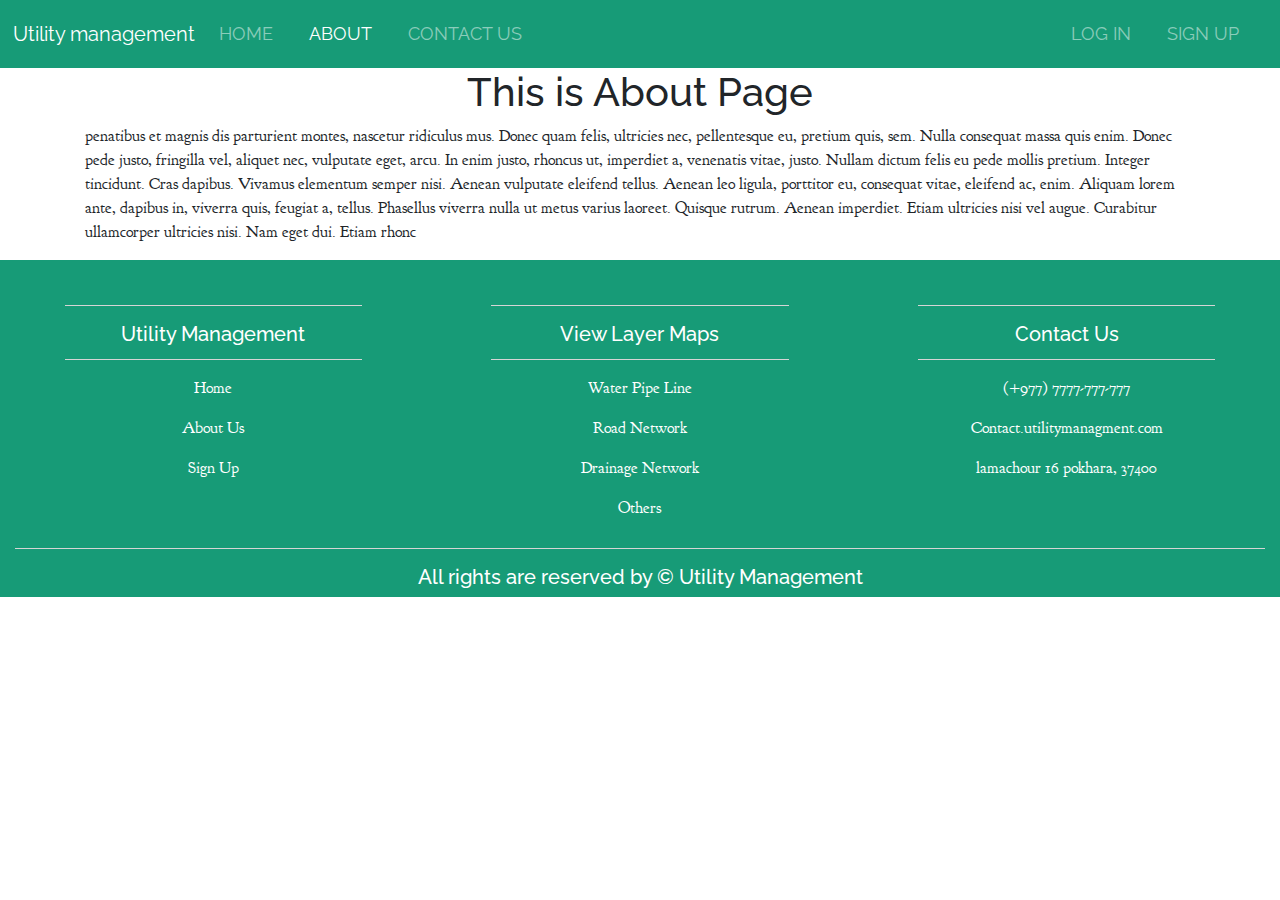
<file: about.html>
<!DOCTYPE html>
<html>
<head>
	<!-- Required meta tags -->
    <meta charset="utf-8">
    <meta name="viewport" content="width=device-width, initial-scale=1, shrink-to-fit=no">

    <!-- Required Bootstrap files -->
    <link rel="stylesheet" type="text/css" href="lib/css/bootstrap.css">
    <link rel="stylesheet" type="text/css" href="lib/css/bootstrap.min.css">

    <!-- Main CSS -->
    <link rel="stylesheet" type="text/css" href="main_file/main.css">

     <!-- Font Awesome -->
    <link rel="stylesheet" href="https://use.fontawesome.com/releases/v5.7.2/css/all.css" integrity="sha384-fnmOCqbTlWIlj8LyTjo7mOUStjsKC4pOpQbqyi7RrhN7udi9RwhKkMHpvLbHG9Sr" crossorigin="anonymous">

    <!-- Google Font -->
    <link href="https://fonts.googleapis.com/css?family=Raleway" rel="stylesheet"> <!-- Railway font-->
    <link href="https://fonts.googleapis.com/css?family=Goudy+Bookletter+1911" rel="stylesheet"> <!-- Goudy Bookletter 1911 -->

	<title>About Page</title>
</head>
<body>

	<nav class="navbar navbar-expand-lg navbar-dark">
        <a class="navbar-brand" href="index.html">Utility management</a>
        <button class="navbar-toggler" type="button" data-toggle="collapse" data-target="#navbarNavDropdown" aria-controls="navbarNavDropdown" aria-expanded="false" aria-label="Toggle navigation">
          <span class="navbar-toggler-icon"></span>
        </button>
        <div class="collapse navbar-collapse" id="navbarNavDropdown">
          <ul class="navbar-nav">
            <li class="nav-item">
              <a class="nav-link" href="index.html">Home</a>
            </li>
            <li class="nav-item active">
              <a class="nav-link" href="about.html">About</a>
            </li>
            <li class="nav-item">
              <a class="nav-link" href="contact.html">Contact Us</a>
            </li>
          </ul>
          <ul class="navbar-nav ml-auto">
            <li class="nav-item">
              <a class="nav-link" href="login.html#login">Log In</a>
            </li>
            <li class="nav-item">
              <a class="nav-link" href="login.html">Sign Up</a>
            </li>
          </ul>

        </div>
      </nav>

      <div class="container-fluid">
      <h1 class="text-center">This is About Page</h1>
      <p class="container">penatibus et magnis dis parturient montes, nascetur ridiculus mus. Donec quam felis, ultricies nec, pellentesque eu, pretium quis, sem. Nulla consequat massa quis enim. Donec pede justo, fringilla vel, aliquet nec, vulputate eget, arcu. In enim justo, rhoncus ut, imperdiet a, venenatis vitae, justo. Nullam dictum felis eu pede mollis pretium. Integer tincidunt. Cras dapibus. Vivamus elementum semper nisi. Aenean vulputate eleifend tellus. Aenean leo ligula, porttitor eu, consequat vitae, eleifend ac, enim. Aliquam lorem ante, dapibus in, viverra quis, feugiat a, tellus. Phasellus viverra nulla ut metus varius laoreet. Quisque rutrum. Aenean imperdiet. Etiam ultricies nisi vel augue. Curabitur ullamcorper ultricies nisi. Nam eget dui. Etiam rhonc</p>
  </div>
<!-- ========================
            FOOTER
========================= -->
                <footer class="text-white">
                  <div class="container-fluid">
                    <div class="row text-center">
                      <div class="col-md-4 m-footer wow fadeInUp">
                        <hr class="light">
                        <h5>Utility Management</h5>
                        <hr class="light">
                        <p><a href="index.html">Home</a></p>
                        <p><a href="about.html">About Us</a></p>
                        <p><a href="login.html">Sign Up</a></p>
                      </div>
                      <div class="col-md-4 wow fadeInUp">
                        <hr class="light">
                        <h5>View Layer Maps</h5>
                        <hr class="light">
                        <p>Water Pipe Line</p>
                        <p>Road Network</p>
                        <p>Drainage Network</p>
                        <p>Others</p>
                      </div>
                      <div class="col-md-4 wow fadeInUp">
                        <hr class="light">
                        <h5>Contact Us</h5>
                        <hr class="light">
                        <p>(+977) 7777-777-777</p>
                        <p>Contact.utilitymanagment.com</p>
                        <p>lamachour 16 pokhara, 37400</p>
                      </div>
                      <div class="col-12 wow fadeInUp">
                        <hr class="light-1">
                        <h5> All rights are reserved by &copy; Utility Management</h5>
                      </div>
                    </div>
                  </div>
                </footer>



<script type="text/javascript" src="lib/js/bootstrap.min.js"></script>

</body>
</html>
</file>
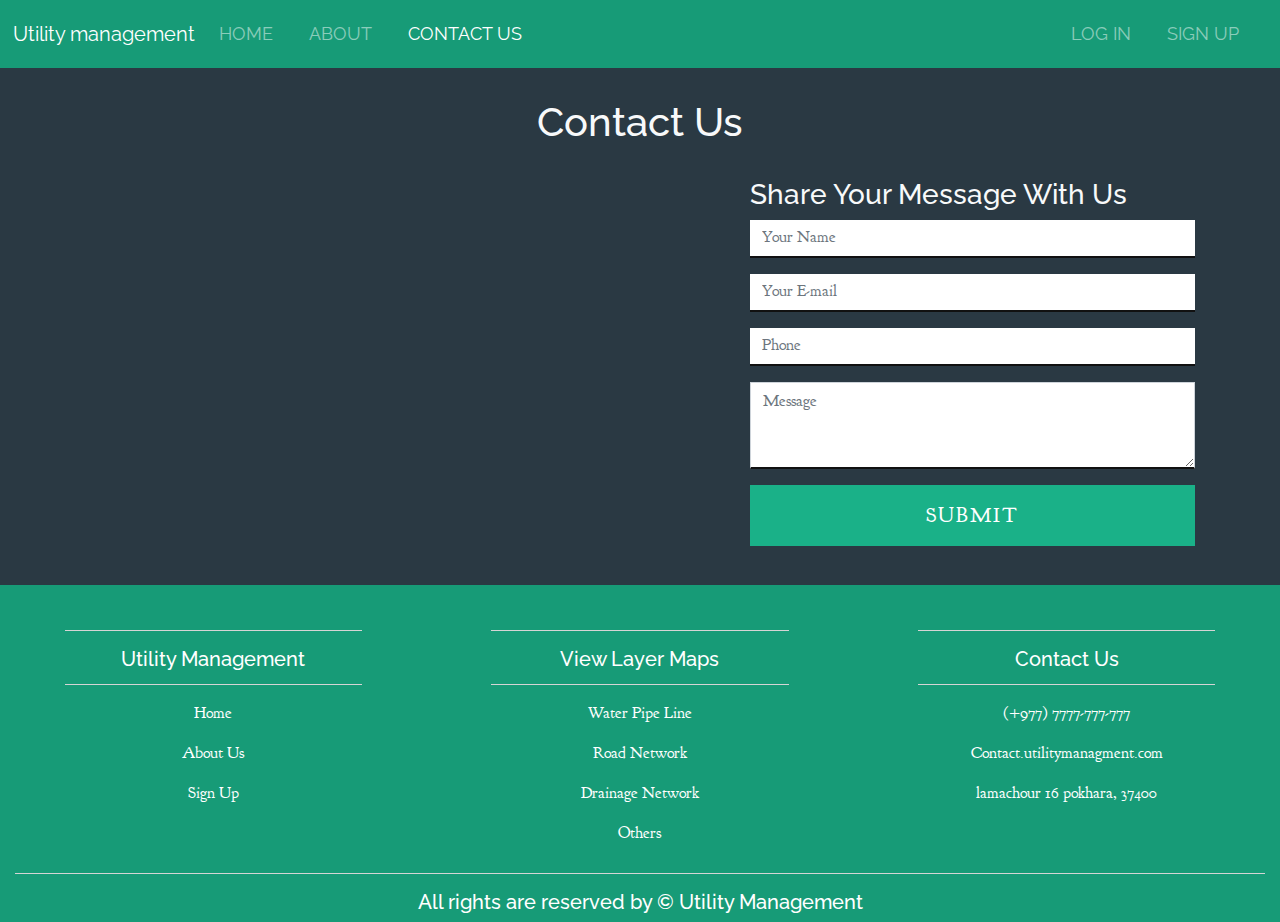
<file: contact.html>
<!DOCTYPE html>
<html>
<head>
  <!-- Required meta tags -->
    <meta charset="utf-8">
    <meta name="viewport" content="width=device-width, initial-scale=1, shrink-to-fit=no">

    <!-- Required Bootstrap files -->
    <link rel="stylesheet" type="text/css" href="lib/css/bootstrap.css">
    <link rel="stylesheet" type="text/css" href="lib/css/bootstrap.min.css">

    <!-- Main CSS -->
    <link rel="stylesheet" type="text/css" href="main_file/main.css">

     <!-- Google Font -->
    <link href="https://fonts.googleapis.com/css?family=Raleway" rel="stylesheet"> <!-- Railway font-->
    <link href="https://fonts.googleapis.com/css?family=Goudy+Bookletter+1911" rel="stylesheet"> <!-- Goudy Bookletter 1911 -->




  <title>Contact Page</title>
</head>
<body>

<nav class="navbar navbar-expand-lg navbar-dark">
        <a class="navbar-brand" href="index.html">Utility management</a>
        <button class="navbar-toggler" type="button" data-toggle="collapse" data-target="#navbarNavDropdown" aria-controls="navbarNavDropdown" aria-expanded="false" aria-label="Toggle navigation">
          <span class="navbar-toggler-icon"></span>
        </button>
        <div class="collapse navbar-collapse" id="navbarNavDropdown">
          <ul class="navbar-nav">
            <li class="nav-item">
              <a class="nav-link" href="index.html">Home</a>
            </li>
            <li class="nav-item">
              <a class="nav-link" href="about.html">About</a>
            </li>
            <li class="nav-item active">
              <a class="nav-link" href="contact.html">Contact Us</a>
            </li>
          </ul>

          <ul class="navbar-nav ml-auto">
            <li class="nav-item">
              <a class="nav-link" href="login.html#login">Log In</a>
            </li>
            <li class="nav-item">
              <a class="nav-link" href="login.html">Sign Up</a>
            </li>
          </ul>

        </div>
      </nav>

               <!--Contact Me-->
              <section id="contact">
                  <div class="container contact">
                    <div class="well well-sm">
                      <h1 class="text-light text-center heading wow fadeInUp">Contact Us</h1>
                    </div><br>
                  
                  <div class="row">
                    <div class="col-md-7 wow slideInLeft">
                        <iframe src="https://www.google.com/maps/embed?pb=!1m18!1m12!1m3!1d3514.215414847917!2d83.96974236467051!3d28.261484282565632!2m3!1f0!2f0!3f0!3m2!1i1024!2i768!4f13.1!3m3!1m2!1s0x3995937fcb0643d1%3A0x1b63bf7043241499!2sLamachaur%2C+Pokhara+33700!5e0!3m2!1sen!2snp!4v1530104874316" width="100%" height="370" frameborder="0" style="border:0" ></iframe>
                      </div>

                      <div class="col-md-5 wow slideInRight">
                          <h3 class="text-light wow fadeInUp">Share Your Message With Us</h3>
                        <form id="contact-form" method="post" action="/form.php">
                          <div class="form-group">
                            <input name="name" type="text" class="form-control" name="" value="" placeholder="Your Name" required>
                          </div>
                          <div class="form-group">
                            <input name="email" type="email" class="form-control" value="" placeholder="Your E-mail" required>
                          </div>
                          <div class="form-group">
                            <input name="" type="tel" class="form-control" value="" placeholder="Phone">
                          </div>
                          <div class="form-group">
                            <textarea name="message" class="form-control" type="text" name="" rows="3" placeholder="Message"></textarea>
                          </div>
                            <input type="submit" class="btn button submit" value="Submit">
                        </form>
                      </div>
                    </div>
                  </div>
                </section>

<!-- ========================
            FOOTER
========================= -->
                <footer class="text-white">
                  <div class="container-fluid">
                    <div class="row text-center">
                      <div class="col-md-4 m-footer wow fadeInUp">
                        <hr class="light">
                        <h5>Utility Management</h5>
                        <hr class="light">
                        <p><a href="index.html">Home</a></p>
                        <p><a href="about.html">About Us</a></p>
                        <p><a href="login.html">Sign Up</a></p>
                      </div>
                      <div class="col-md-4 wow fadeInUp">
                        <hr class="light">
                        <h5>View Layer Maps</h5>
                        <hr class="light">
                        <p>Water Pipe Line</p>
                        <p>Road Network</p>
                        <p>Drainage Network</p>
                        <p>Others</p>
                      </div>
                      <div class="col-md-4 wow fadeInUp">
                        <hr class="light">
                        <h5>Contact Us</h5>
                        <hr class="light">
                        <p>(+977) 7777-777-777</p>
                        <p>Contact.utilitymanagment.com</p>
                        <p>lamachour 16 pokhara, 37400</p>
                      </div>
                      <div class="col-12 wow fadeInUp">
                        <hr class="light-1">
                        <h5> All rights are reserved by &copy; Utility Management</h5>
                      </div>
                    </div>
                  </div>
                </footer>



<script type="text/javascript" src="lib/js/bootstrap.min.js"></script>
</body>
</html>
</file>
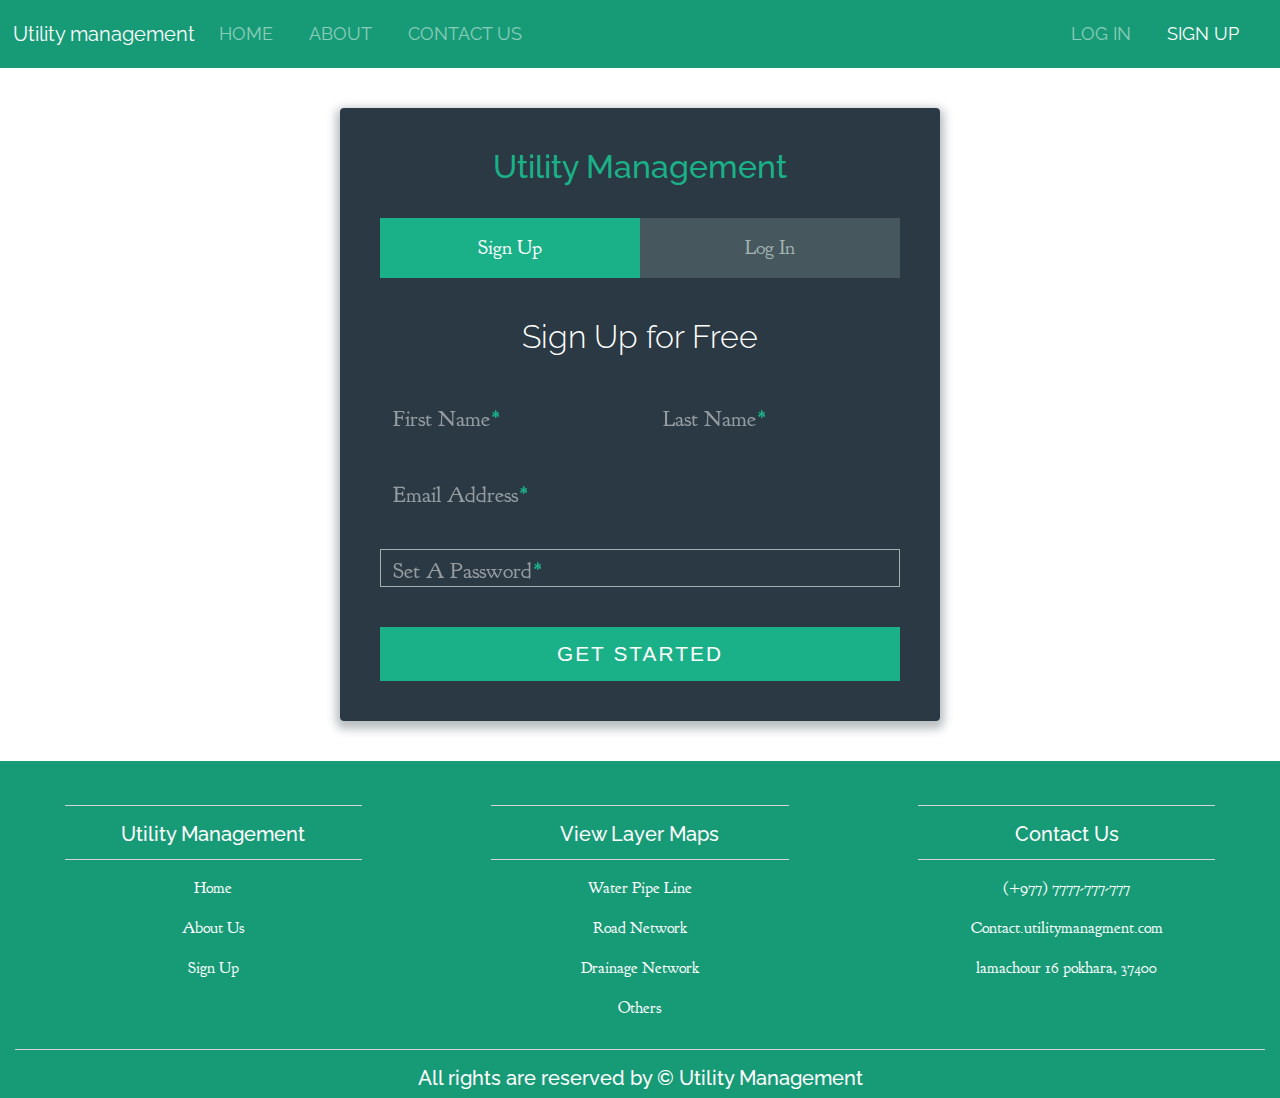
<file: login.html>
<!DOCTYPE html>
<html>
<head>
	<!-- Required meta tags -->
    <meta charset="utf-8">
    <meta name="viewport" content="width=device-width, initial-scale=1, shrink-to-fit=no">

    <!-- Required Bootstrap files -->
    <link rel="stylesheet" type="text/css" href="lib/css/bootstrap.css">
    <link rel="stylesheet" type="text/css" href="lib/css/bootstrap.min.css">

    <!-- Required Bootstrap files -->
    <link rel="stylesheet" type="text/css" href="lib/css/normalize.min.css">

    <link href='https://fonts.googleapis.com/css?family=Titillium+Web:400,300,600' rel='stylesheet' type='text/css'>

    <!-- Google Font -->
    <link href="https://fonts.googleapis.com/css?family=Raleway" rel="stylesheet"> <!-- Railway font-->
    <link href="https://fonts.googleapis.com/css?family=Goudy+Bookletter+1911" rel="stylesheet"> <!-- Goudy Bookletter 1911 -->

     <!-- Main CSS -->
    <link rel="stylesheet" type="text/css" href="main_file/main.css">

   
	<title>Log In</title>
</head>
<body>
	<nav class="navbar navbar-expand-lg navbar-dark">
        <a class="navbar-brand" href="index.html">Utility management</a>
        <button class="navbar-toggler" type="button" data-toggle="collapse" data-target="#navbarNavDropdown" aria-controls="navbarNavDropdown" aria-expanded="false" aria-label="Toggle navigation">
          <span class="navbar-toggler-icon"></span>
        </button>
        <div class="collapse navbar-collapse" id="navbarNavDropdown">
          <ul class="navbar-nav">
            <li class="nav-item">
              <a class="nav-link" href="index.html">Home</a>
            </li>
            <li class="nav-item">
              <a class="nav-link" href="about.html">About</a>
            </li>
            <li class="nav-item">
              <a class="nav-link" href='contact.html'>Contact Us</a>
            </li>
          </ul>

          <ul class="navbar-nav ml-auto">
            <li class="nav-item">
              <a class="nav-link" href="login.html#login">Log In</a>
            </li>
            <li class="nav-item active">
              <a class="nav-link" href="login.html">Sign Up</a>
            </li>
          </ul>

        </div>
      </nav>


	  <div class="form">
      <h2 style="text-align: center"><a href="index.html">Utility Management</a></h2><br>
      <ul class="tab-group">
        <li class="tab active"><a href="#signup">Sign Up</a></li>
        <li class="tab"><a href="#login">Log In</a></li>
      </ul>
      
      <div class="tab-content">
        <div id="signup">   
          <h1 class="signupH1">Sign Up for Free</h1>
          
          <form action="/" method="post">
          
          <div class="top-row">
            <div class="field-wrap">
              <label>
                First Name<span class="req">*</span>
              </label>
              <input type="text" required autocomplete="off" />
            </div>
        
            <div class="field-wrap">
              <label>
                Last Name<span class="req">*</span>
              </label>
              <input type="text"required autocomplete="off"/>
            </div>
          </div>

          <div class="field-wrap">
            <label>
              Email Address<span class="req">*</span>
            </label>
            <input type="email"required autocomplete="off"/>
          </div>
          
          <div class="field-wrap">
            <label>
              Set A Password<span class="req">*</span>
            </label>
            <input type="password"required autocomplete="off"/>
          </div>
          
          <button type="submit" class="button button-block">Get Started</button>
          
          </form>

        </div>
        
        <div id="login">   
          <h1 class="signupH1">Welcome Back!</h1>
          
          <form action="/" method="post">
          
            <div class="field-wrap">
            <label>
              Email Address<span class="req">*</span>
            </label>
            <input type="email"required autocomplete="off"/>
          </div>
          
          <div class="field-wrap">
            <label>
              Password<span class="req">*</span>
            </label>
            <input type="password"required autocomplete="off"/>
          </div>
          
          <p class="forgot"><a href="#">Forgot Password?</a></p>
          
          <button class="button button-block">Log In</button>
          
          </form>

        </div>
        
      </div><!-- tab-content -->
      
</div>

<!-- ========================
            FOOTER
========================= -->
                <footer class="text-white">
                  <div class="container-fluid">
                    <div class="row text-center">
                      <div class="col-md-4 m-footer wow fadeInUp">
                        <hr class="light">
                        <h5>Utility Management</h5>
                        <hr class="light">
                        <p><a href="index.html">Home</a></p>
                        <p><a href="about.html">About Us</a></p>
                        <p><a href="login.html">Sign Up</a></p>
                      </div>
                      <div class="col-md-4 wow fadeInUp">
                        <hr class="light">
                        <h5>View Layer Maps</h5>
                        <hr class="light">
                        <p>Water Pipe Line</p>
                        <p>Road Network</p>
                        <p>Drainage Network</p>
                        <p>Others</p>
                      </div>
                      <div class="col-md-4 wow fadeInUp">
                        <hr class="light">
                        <h5>Contact Us</h5>
                        <hr class="light">
                        <p>(+977) 7777-777-777</p>
                        <p>Contact.utilitymanagment.com</p>
                        <p>lamachour 16 pokhara, 37400</p>
                      </div>
                      <div class="col-12 wow fadeInUp">
                        <hr class="light-1">
                        <h5> All rights are reserved by &copy; Utility Management</h5>
                      </div>
                    </div>
                  </div>
                </footer>

	<script type="text/javascript" src="lib/js/jquery.min.js"></script>
	<script type="text/javascript" src="main_file/main.js"></script>
	<script type="text/javascript" src="lib/js/bootstrap.min.js"></script>

</body>
</html>
</file>
<file: main_file/main.css>
h1,h2,h3,h4,h5,h6,.navbar{
	 font-family: 'Raleway', sans-serif;
}
body,html{ 
  margin: 0;
  padding: 0;
	font-family: 'Goudy Bookletter 1911', serif;
}
.navbar{
  background-color: #179b77;
  z-index: 3000;
  padding: 0.8rem;
}

.navbar-nav li{
  padding-right: 20px;
}
.nav-link{
  font-size: 1.1em !important;
  text-transform: uppercase;
  font-weight: 700px;
}

.main-1{
  position: relative;
  width: 100%;
  height: 100%;
  margin-top: 65px;
}

*, *:before, *:after {
  box-sizing: border-box;
}

a {
  text-decoration: none;
  color: #1ab188;
  transition: .5s ease;
}
a:hover {
  color: #179b77;
}

.form {
  background: rgba(19, 35, 47, 0.9);
  padding: 40px;
  max-width: 600px;
  margin: 40px auto;
  border-radius: 4px;
  box-shadow: 0 4px 10px 4px rgba(19, 35, 47, 0.3);
}

.tab-group {
  list-style: none;
  padding: 0;
  margin: 0 0 40px 0;
}
.tab-group:after {
  content: "";
  display: table;
  clear: both;
}
.tab-group li a {
  display: block;
  text-decoration: none;
  padding: 15px;
  background: rgba(160, 179, 176, 0.25);
  color: #a0b3b0;
  font-size: 20px;
  float: left;
  width: 50%;
  text-align: center;
  cursor: pointer;
  transition: .5s ease;
}
.tab-group li a:hover {
  background: #179b77;
  color: #ffffff;
}
.tab-group .active a {
  background: #1ab188;
  color: #ffffff;
}

.tab-content > div:last-child {
  display: none;
}

.signupH1 {
  text-align: center;
  color: #ffffff;
  font-weight: 300;
  margin: 0 0 40px;
}

label {
  position: absolute;
  -webkit-transform: translateY(6px);
          transform: translateY(6px);
  left: 13px;
  color: rgba(255, 255, 255, 0.5);
  transition: all 0.25s ease;
  -webkit-backface-visibility: hidden;
  pointer-events: none;
  font-size: 22px;
}
label .req {
  margin: 2px;
  color: #1ab188;
}

label.active {
  -webkit-transform: translateY(50px);
          transform: translateY(50px);
  left: 2px;
  font-size: 14px;
}
label.active .req {
  opacity: 0;
}

label.highlight {
  color: #ffffff;
}

input, textarea {
  font-size: 22px;
  display: block;
  width: 100%;
  height: 100%;
  padding: 5px 10px;
  background: none;
  background-image: none;
  border: 1px solid #a0b3b0;
  color: #ffffff;
  border-radius: 0;
  transition: border-color .25s ease, box-shadow .25s ease;
}
input:focus, textarea:focus {
  outline: 0;
  border-color: #1ab188;
}

textarea {
  border: 2px solid #a0b3b0;
  resize: vertical;
}

.field-wrap {
  position: relative;
  margin-bottom: 40px;
}

.top-row:after {
  content: "";
  display: table;
  clear: both;
}
.top-row > div {
  float: left;
  width: 48%;
  margin-right: 4%;
}
.top-row > div:last-child {
  margin: 0;
}

.button {
  border: 0;
  outline: none;
  border-radius: 0;
  padding: 15px 0;
  font-size: 1.3rem;
  font-weight: 500;
  text-transform: uppercase;
  letter-spacing: .1em;
  background: #1ab188;
  color: #ffffff;
  transition: all 0.5s ease;
  -webkit-appearance: none;
}
.button:hover, .button:focus {
  background: #179b77;
}

.button-block {
  display: block;
  width: 100%;
}

.forgot {
  margin-top: -20px;
  text-align: right;
}

.side-input{
  background-color: #9b173b;
  width: 90%;
}

.side-button1 {
  background-color: #9b173b;
  width: 90%;
  border: none;
  color: white;
  padding: 15px 32px;
  text-align: center;
  text-decoration: none;
  display: inline-block;
  font-size: 16px;
  margin: 4px 2px;
  border-radius: 10px solid #c71e4c;
  cursor: pointer;
  -webkit-transition-duration: 0.4s; /* Safari */
  transition-duration: 0.4s;
  box-shadow: 0 8px 16px 0 rgba(0,0,0,0.2), 0 6px 20px 0 rgba(0,0,0,0.19);
}
.side-button1:hover{
  background-color: #851433;
}
.side-button1:active {
  background-color: #851433;
}

.side-button{
  display: inline-block;
  padding: 15px 25px;
  font-size: 16px;
  cursor: pointer;
  text-align: center;
  text-decoration: none;
  outline: none;
  color: #fff;
  background-color: #9b173b;
  border: none;
  border-radius: 15px;
  box-shadow: 0 9px #999;
}
.side-button:hover {background-color: #851433}

.side-button:active {
  background-color: #851433;
  box-shadow: 0 5px #666;
  transform: translateY(4px);
}

.side-button3 {
  width: 90%;
  background-color: #179b77; 
  border: none;
  color: #fff;
  padding: 16px 32px;
  text-align: center;
  text-decoration: none;
  display: inline-block;
  font-size: 16px;
  margin: 4px 2px;
  border: 2px solid  #9b173b;
  -webkit-transition-duration: 0.4s; /* Safari */
  transition-duration: 0.4s;
  cursor: pointer;
}

.side-button3:hover{
  background-color: #851433;
  color: white;
}

.profile-img{
  border-radius: 50%;
  border: 2px solid #9b173b;
  width: 150px;
  margin-top: 20px;
}

/*Contact*/
#contact{
  background: rgba(19, 35, 47, 0.9);
  padding-bottom: 30px;
}

#contact .well{
    /*margin-top:30px;*/
    padding-top: 30px;
}
input[type="text"]  { border: none ;}
input[type="tel"]  { border: none ;}
input[type="email"]  { border: none ;}



#contact .form-control{
    border-radius: 0;
    border-bottom: 2px solid #111;
}

 

/*footer*/
footer{
  background-color: #179b77;
  color: #d5d5d5;
  padding-top: 2rem;
}
hr.light{
  border-top: 1px solid #d5d5d5;
  width: 75%;
  margin-top: .8rem;
  margin-bottom: 1rem;
}
footer a{
  color: #fff;
}
.m-footer a{
  color: #fff;
}
hr.light-1{
  border-top: 1px solid #d5d5d5;
  width: 100%;
  margin-top: .8rem;
  margin-bottom: 1rem;
}
</file>
